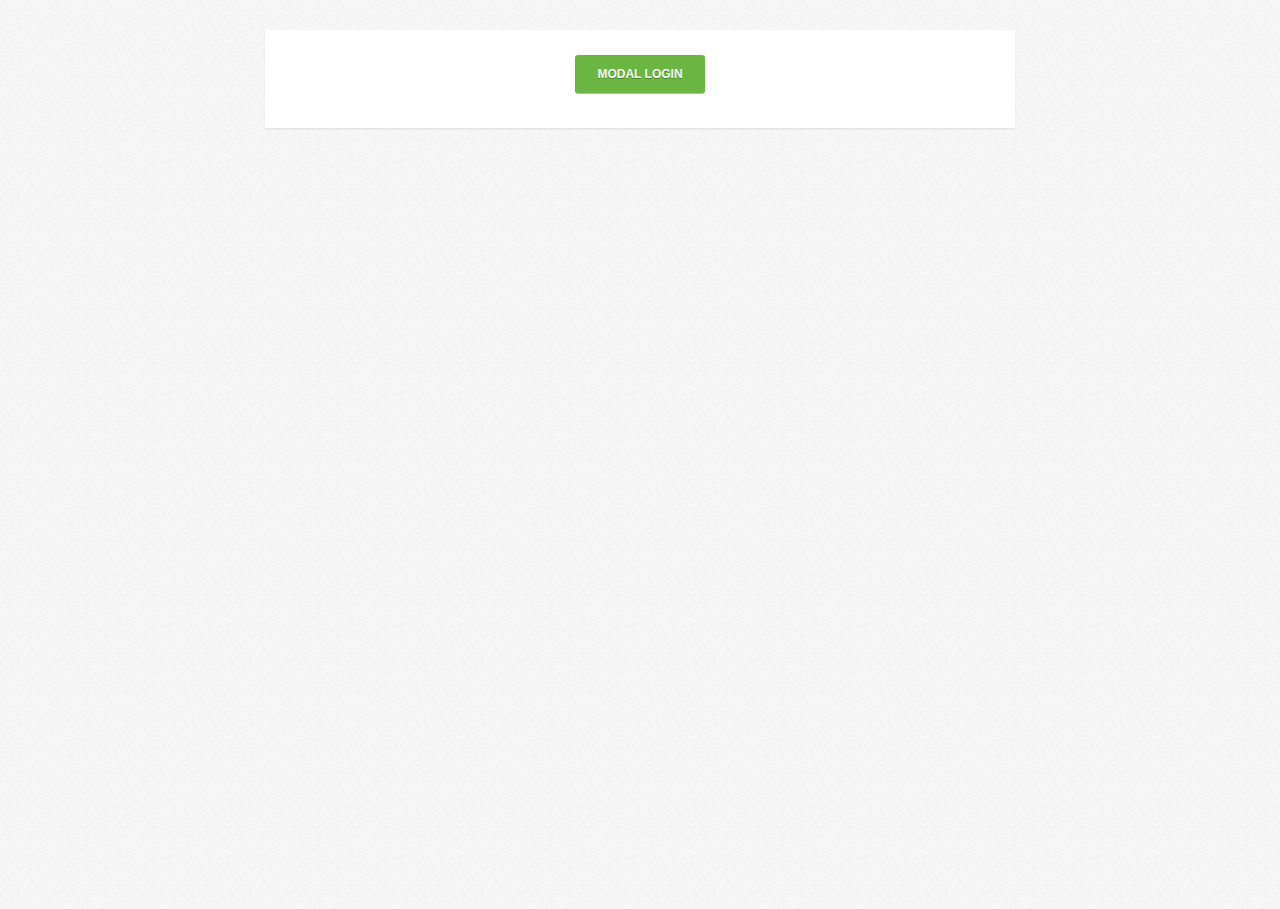
<file: WebContent/testpages/index.html>
<!doctype html>
<html lang="en-US">
<head>
  <meta http-equiv="Content-Type" content="text/html;charset=utf-8">
  <title>Modal Login Window Demo</title>
  <link rel="shortcut icon" href="http://designshack.net/favicon.ico">
  <link rel="icon" href="http://designshack.net/favicon.ico">
  <link rel="stylesheet" type="text/css" media="all" href="style.css">
  <script type="text/javascript" src="js/jquery-1.9.1.min.js"></script>
  <script type="text/javascript" charset="utf-8" src="js/jquery.leanModal.min.js"></script>
  <!-- jQuery plugin leanModal under MIT License http://leanmodal.finelysliced.com.au/ -->
</head>

<body>
  
  <div id="w">
    <div id="content">
        <center><a href="#loginmodal" class="flatbtn" id="modaltrigger">Modal Login</a></center>
    </div>
  </div>
  <div id="loginmodal" style="display:none;">
    <h1>User Login</h1>
    <form id="loginform" name="loginform" method="post" action="index.html">
      <label for="username">Username:</label>
      <input type="text" name="username" id="username" class="txtfield" tabindex="1">
      
      <label for="password">Password:</label>
      <input type="password" name="password" id="password" class="txtfield" tabindex="2">
      
      <div class="center"><input type="submit" name="loginbtn" id="loginbtn" class="flatbtn-blu hidemodal" value="Log In" tabindex="3"></div>
    </form>
  </div>
<script type="text/javascript">
$(function(){
  $('#loginform').submit(function(e){
    return false;
  });
  
  $('#modaltrigger').leanModal({ top: 110, overlay: 0.45, closeButton: ".hidemodal" });
});
</script>
</body>
</html>
</file>
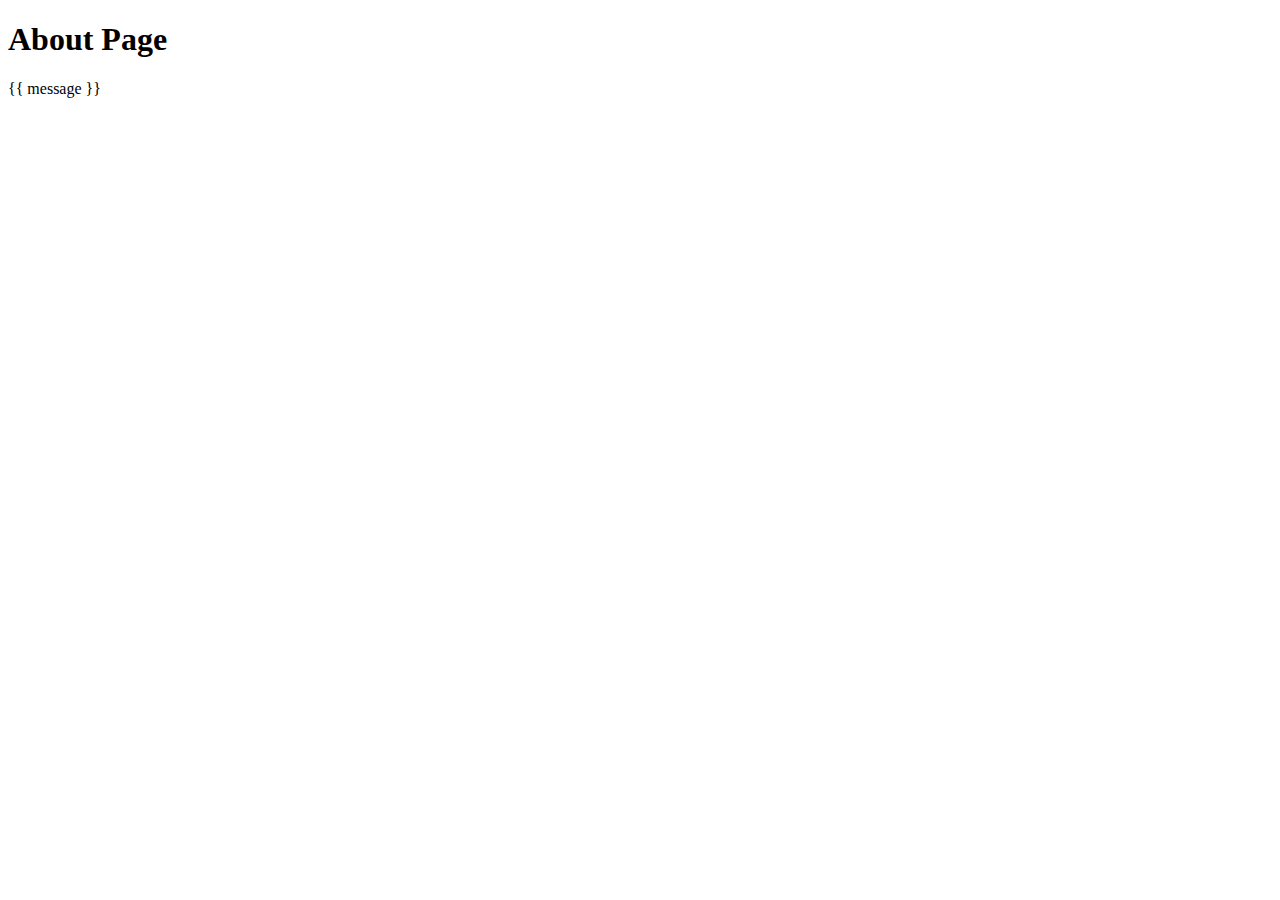
<file: WebContent/jsp/about.html>
<!DOCTYPE html>
<html>
<head>
<meta charset="ISO-8859-1">
<title>Insert title here</title>
</head>
<body>
	<!-- about.html -->
    <div class="jumbotron text-center">
        <h1>About Page</h1>

        <p>{{ message }}</p>
    </div>
</body>
</html>
</file>
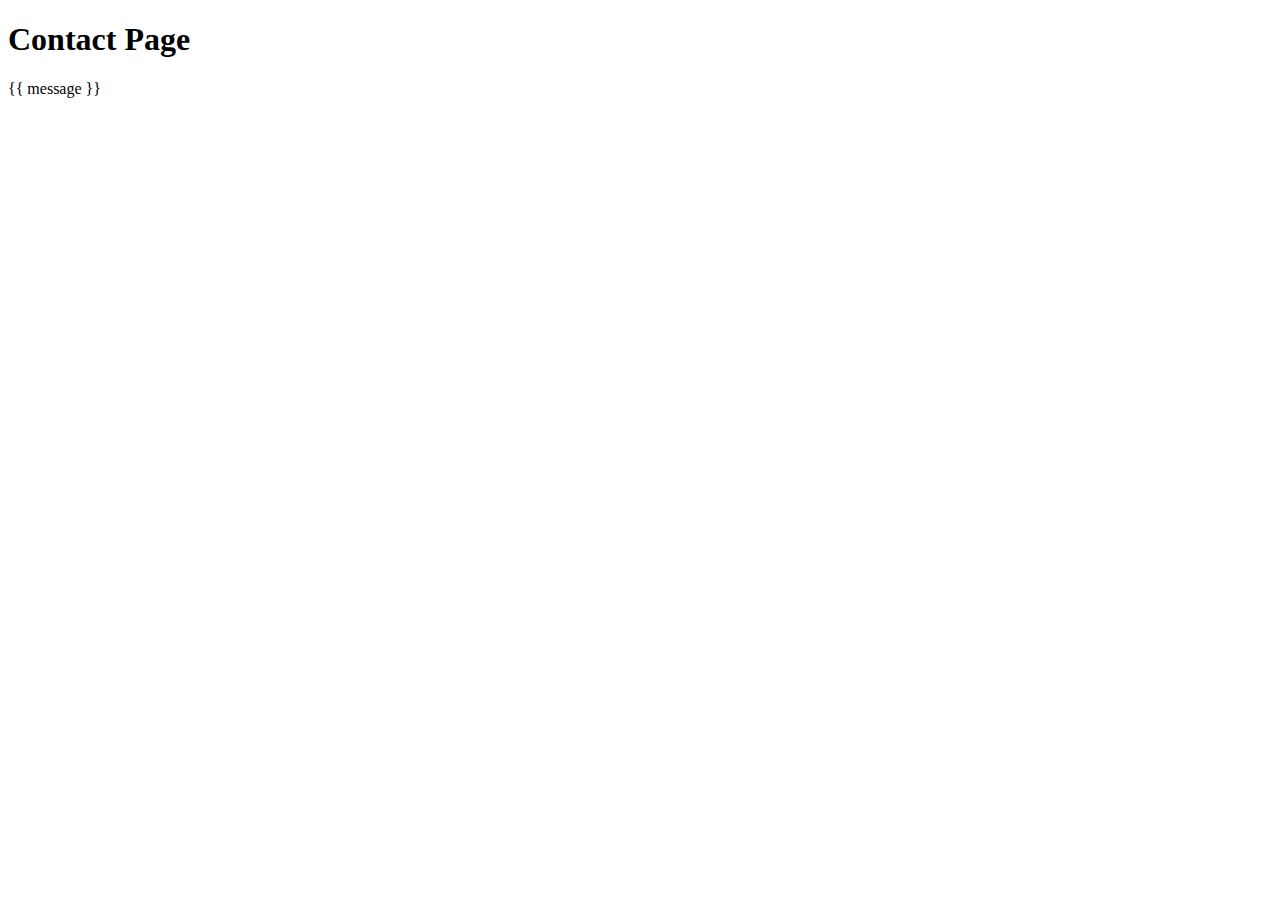
<file: WebContent/jsp/contact.html>
<!DOCTYPE html>
<html>
<head>
<meta charset="ISO-8859-1">
<title>Insert title here</title>
</head>
<body>
<!-- contact.html -->
    <div class="jumbotron text-center">
        <h1>Contact Page</h1>

        <p>{{ message }}</p>
    </div>

</body>
</html>
</file>
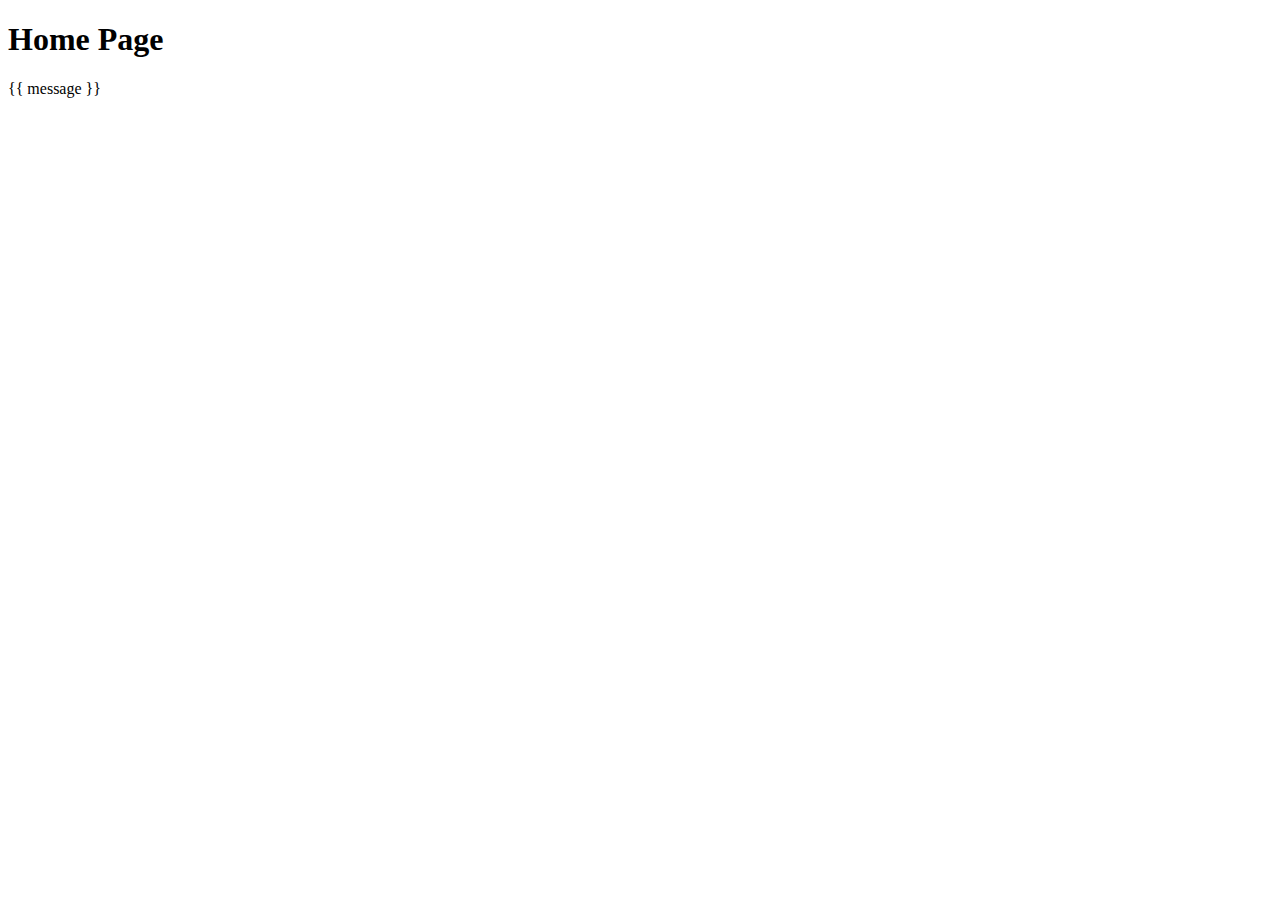
<file: WebContent/jsp/home.html>
<!DOCTYPE html>
<html>
<head>
<meta charset="ISO-8859-1">
<title>Insert title here</title>
</head>
<body>
	
	<!-- home.html -->
    <div class="jumbotron text-center">
        <h1>Home Page</h1>

        <p>{{ message }}</p>
    </div>
</body>
</html>
</file>
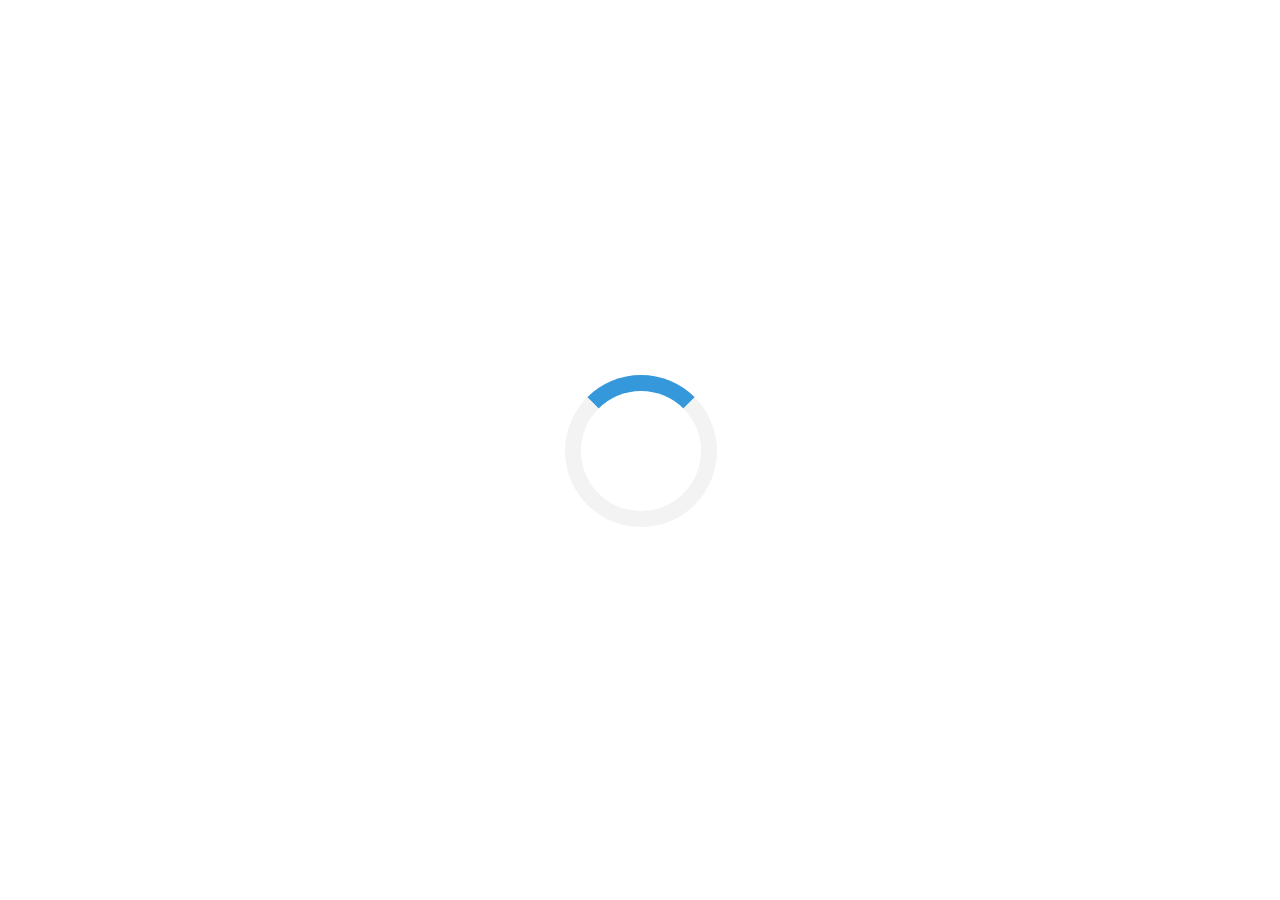
<file: WebContent/jsp/loadindTest.html>
<!DOCTYPE html>
<html>
<head>
<style>
/* Center the loader */
#loader {
  position: absolute;
  left: 50%;
  top: 50%;
  z-index: 1;
  width: 150px;
  height: 150px;
  margin: -75px 0 0 -75px;
  border: 16px solid #f3f3f3;
  border-radius: 50%;
  border-top: 16px solid #3498db;
  width: 120px;
  height: 120px;
  -webkit-animation: spin 2s linear infinite;
  animation: spin 2s linear infinite;
}

@-webkit-keyframes spin {
  0% { -webkit-transform: rotate(0deg); }
  100% { -webkit-transform: rotate(360deg); }
}

@keyframes spin {
  0% { transform: rotate(0deg); }
  100% { transform: rotate(360deg); }
}

/* Add animation to "page content" */
.animate-bottom {
  position: relative;
  -webkit-animation-name: animatebottom;
  -webkit-animation-duration: 1s;
  animation-name: animatebottom;
  animation-duration: 1s
}

@-webkit-keyframes animatebottom {
  from { bottom:-100px; opacity:0 }
  to { bottom:0px; opacity:1 }
}

@keyframes animatebottom {
  from{ bottom:-100px; opacity:0 }
  to{ bottom:0; opacity:1 }
}

#myDiv {
  display: none;
  text-align: center;
}
</style>
</head>
<body onload="myFunction()" style="margin:0;">

<div id="loader"></div>

<div style="display:none;" id="myDiv" class="animate-bottom">
  <div>
    <h1 style="padding-top: 30px; margin-top: 0px;">Recording Page</h1>
    <p>{{ message }}</p>
</div>
	
<div  align="center" style="padding-top: 30px; margin-top: 0px;" >
	
		<div  style="border: 2px solid black; overflow: hidden; margin-top:-20px; max-width: 360px;  height: 635px;">
			<iframe scrolling="no" src="http://172.16.20.18:5802/novnc/vnc_auto.html?host=172.16.20.18&port=5902&true_color=1" style="border: 0px none; height: 672px; margin-top: -38px; background-color:#1DABC1; width: 360px; visibility: hidden;">
			</iframe>
			
		</div>
	
</div>
</div>

<script>
var myVar;

function myFunction() {
    myVar = setTimeout(showPage, 3000);
}

function showPage() {
  document.getElementById("loader").style.display = "none";
  document.getElementById("myDiv").style.display = "block";
}
</script>

</body>
</html>
</file>
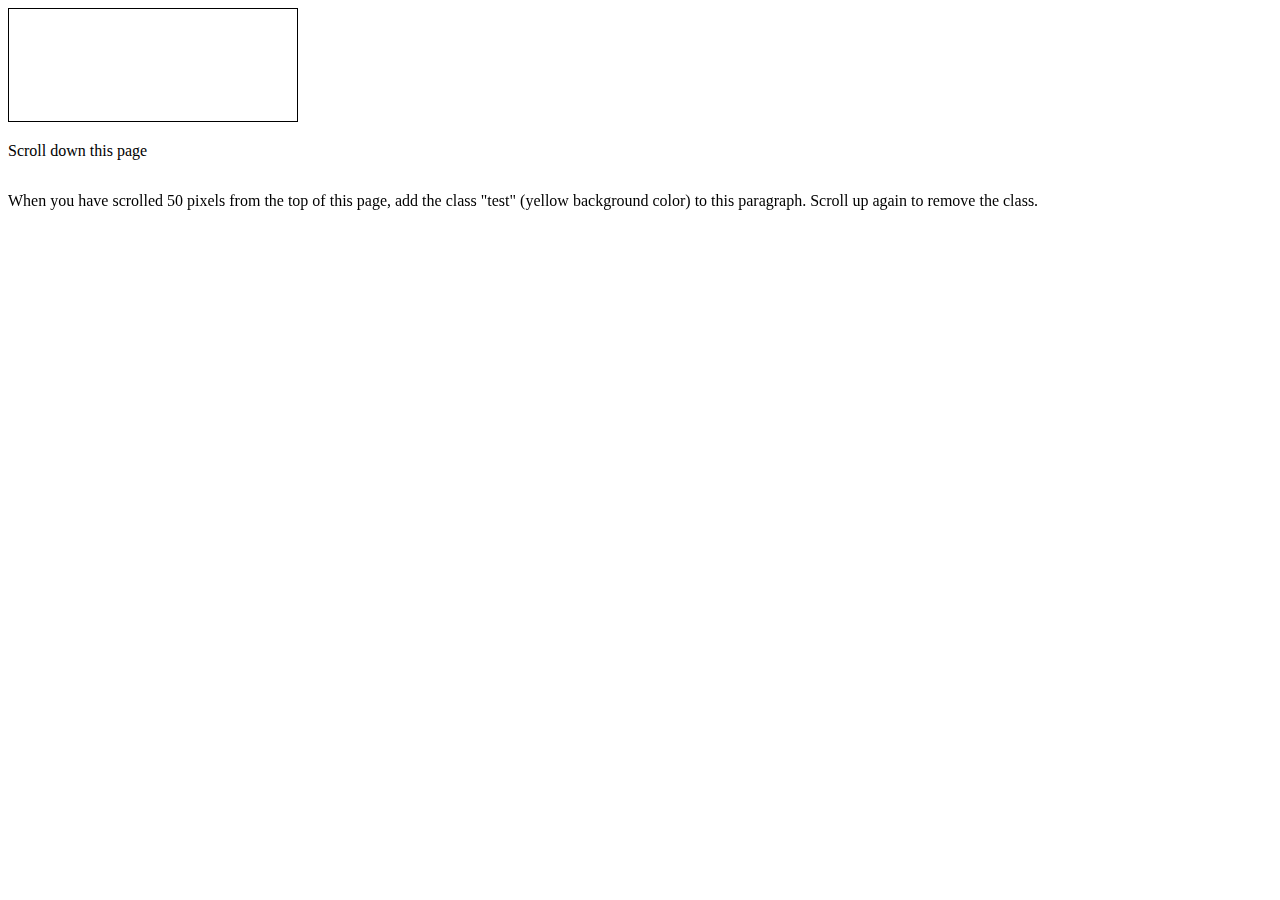
<file: WebContent/testpages/mousewheeltest.html>
<!DOCTYPE html>
<html>
<head>
<style>
.test {
    background-color: yellow;
}
</style>
</head>
<body style="height:200px">
 <canvas  id="mv_canvas" width="288" height="112" style="border: solid 1px; cursor: pointer; ">
                Canvas not supported.
            </canvas>
<p>Scroll down this page</p>

<p id="myP" style="position:fixed">When you have scrolled 50 pixels from the top of this page, add the class "test" (yellow background color) to this paragraph. Scroll up again to remove the class.
</p>

<script>
var canvas=document.getElementById("mv_canvas");

canvas.addEventListener('mousewheel',function(e){
	wDelta = e.wheelDelta < 0 ? 'down' : 'up';
    console.log(wDelta);
}, false);
</script>

</body>
</html>
</file>
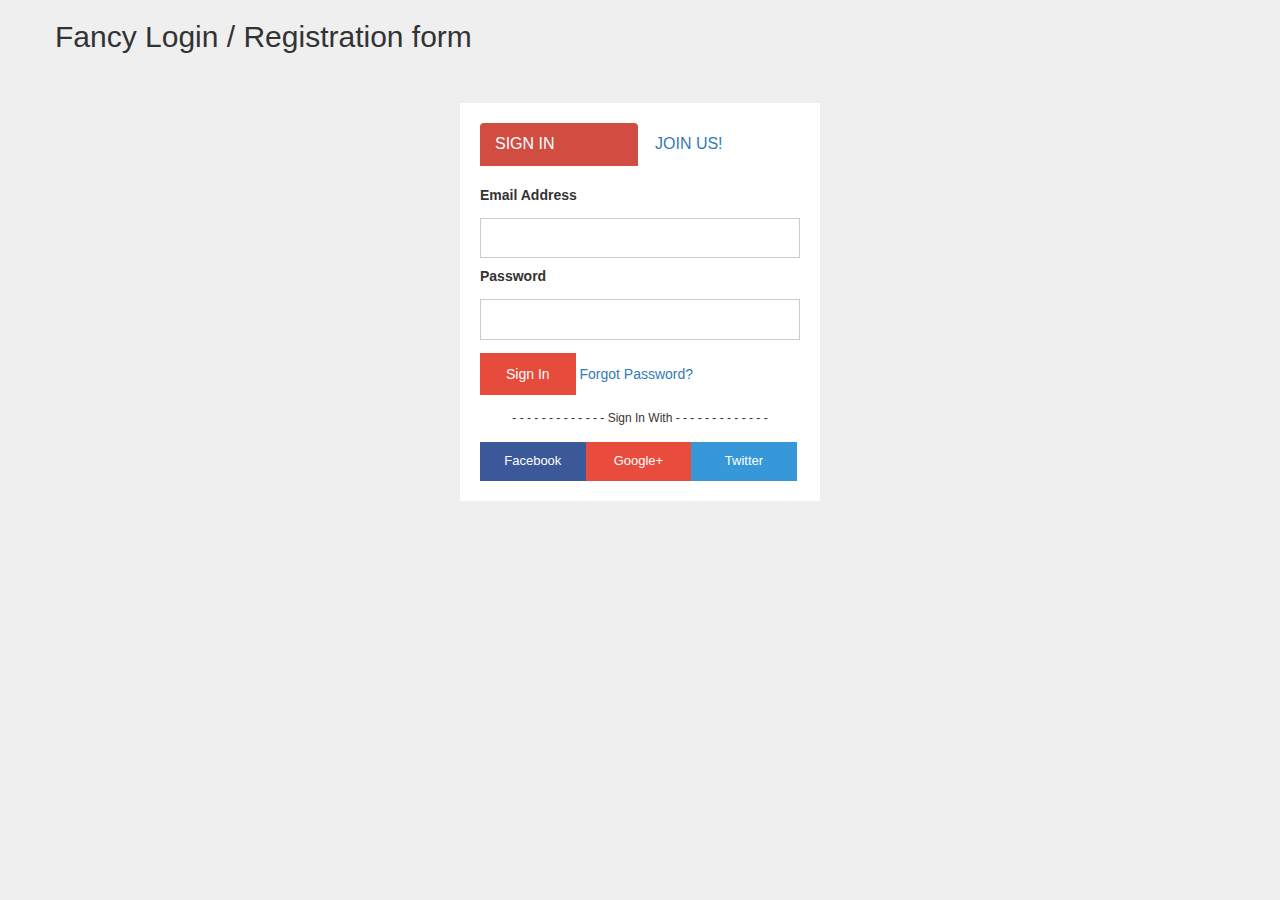
<file: WebContent/testpages/test2.html>
<html lang="en"><head>
    <meta charset="utf-8">
    <meta name="robots" content="noindex">

    <title>Fancy Login / Registration form - Bootsnipp.com</title>
        <meta name="viewport" content="width=device-width, initial-scale=1">
    <link href="//maxcdn.bootstrapcdn.com/bootstrap/3.3.0/css/bootstrap.min.css" rel="stylesheet" id="bootstrap-css">
    <style type="text/css">
    /* form */
body{
    background:#efefef;
}
.form-body{
    background:#fff;
    padding:20px;
}
.login-form{
    background:rgba(255,255,255,0.8);
	padding:20px;
	border-top:3px solid#3e4043;
}
.innter-form{
	padding-top:20px;
}
.final-login li{
	width:50%;
}

.nav-tabs {
    border-bottom: none !important;
}

.nav-tabs>li{
	color:#222 !important;
}
.nav-tabs>li.active>a, .nav-tabs>li.active>a:hover, .nav-tabs>li.active>a:focus {
    color: #fff;
    background-color: #d14d42;
    border: none !important;
    border-bottom-color: transparent;
	border-radius:none !important;
}
.nav-tabs>li>a {
    margin-right: 2px;
    line-height: 1.428571429;
    border: none !important;
    border-radius:none !important;
	text-transform:uppercase;
	font-size:16px;
}

.social-login{
	text-align:center;
	font-size:12px;
}
.social-login p{
	margin:15px 0;
}
.social-login ul{
	margin:0;
	padding:0;
	list-style-type:none;
}
.social-login ul li{
	width:33%;
	float:left;
    clear:fix;
}
.social-login ul li a{
	font-size:13px;
	color:#fff;
	text-decoration:none;
	padding:10px 0;
	display:block;
}
.social-login ul li:nth-child(1) a{
	background:#3b5998;
}
.social-login ul li:nth-child(2) a{
	background:#e74c3d;
}
.social-login ul li:nth-child(3) a{
	background:#3698d9;
}
.sa-innate-form input[type=text], input[type=password], input[type=file], textarea, select, email{
    font-size:13px;
	padding:10px;
	border:1px solid#ccc;
	outline:none;
	width:100%;
	margin:8px 0;
	
}
.sa-innate-form input[type=submit]{
    border:1px solid#e64b3b;
	background:#e64b3b;
	color:#fff;
	padding:10px 25px;
	font-size:14px;
	margin-top:5px;
	}
	.sa-innate-form input[type=submit]:hover{
	border:1px solid#db3b2b;
	background:#db3b2b;
	color:#fff;
	}
	
	.sa-innate-form button{
	border:1px solid#e64b3b;
	background:#e64b3b;
	color:#fff;
	padding:10px 25px;
	font-size:14px;
	margin-top:5px;
	}
	.sa-innate-form button:hover{
	border:1px solid#db3b2b;
	background:#db3b2b;
	color:#fff;
	}
    .sa-innate-form p{
        font-size:13px;
        padding-top:10px;
    }
    </style>
    <script src="//code.jquery.com/jquery-1.10.2.min.js"></script>
    <script src="//maxcdn.bootstrapcdn.com/bootstrap/3.3.0/js/bootstrap.min.js"></script>
    <script type="text/javascript">
        window.alert = function(){};
        var defaultCSS = document.getElementById('bootstrap-css');
        function changeCSS(css){
            if(css) $('head > link').filter(':first').replaceWith('<link rel="stylesheet" href="'+ css +'" type="text/css" />'); 
            else $('head > link').filter(':first').replaceWith(defaultCSS); 
        }
        $( document ).ready(function() {
          var iframe_height = parseInt($('html').height()); 
          window.parent.postMessage( iframe_height, 'http://bootsnipp.com');
        });
    </script>
</head>
<body>
	<div class="container">
	<div class="row">
		<h2>Fancy Login / Registration form</h2>
	</div>
</div>
<br>
<br>
<div class="container">
<div class="row">
<div class="col-md-4 col-md-offset-4">
<div class="form-body">
    <ul class="nav nav-tabs final-login">
        <li class="active"><a data-toggle="tab" href="#sectionA">Sign In</a></li>
        <li><a data-toggle="tab" href="#sectionB">Join us!</a></li>
    </ul>
    <div class="tab-content">
        <div id="sectionA" class="tab-pane fade in active">
        <div class="innter-form">
            <form class="sa-innate-form" method="post">
            <label>Email Address</label>
            <input type="text" name="username">
            <label>Password</label>
            <input type="password" name="password">
            <button type="submit">Sign In</button>
            <a href="">Forgot Password?</a>
            </form>
            </div>
            <div class="social-login">
            <p>- - - - - - - - - - - - - Sign In With - - - - - - - - - - - - - </p>
    		<ul>
            <li><a href=""><i class="fa fa-facebook"></i> Facebook</a></li>
            <li><a href=""><i class="fa fa-google-plus"></i> Google+</a></li>
            <li><a href=""><i class="fa fa-twitter"></i> Twitter</a></li>
            </ul>
            </div>
            <div class="clearfix"></div>
        </div>
        <div id="sectionB" class="tab-pane fade">
			<div class="innter-form">
            <form class="sa-innate-form" method="post">
            <label>Name</label>
            <input type="text" name="username">
            <label>Email Address</label>
            <input type="text" name="username">
            <label>Password</label>
            <input type="password" name="password">
            <button type="submit">Join now</button>
            <p>By clicking Join now, you agree to hifriends's User Agreement, Privacy Policy, and Cookie Policy.</p>
            </form>
            </div>
            <div class="social-login">
            <p>- - - - - - - - - - - - - Register With - - - - - - - - - - - - - </p>
			<ul>
            <li><a href=""><i class="fa fa-facebook"></i> Facebook</a></li>
            <li><a href=""><i class="fa fa-google-plus"></i> Google+</a></li>
            <li><a href=""><i class="fa fa-twitter"></i> Twitter</a></li>
            </ul>
            </div>
        </div>
    </div>
    </div>
    </div>
    </div>
    </div>

	

</body></html>
</file>
<file: WebContent/testpages/style.css>
/** resets **/
html, body, div, span, applet, object, iframe, h1, h2, h3, h4, h5, h6, p, blockquote, pre, a, abbr, acronym, address, big, cite, code, del, dfn, em, img, ins, kbd, q, s, samp, small, strike, strong, sub, sup, tt, var, b, u, i, center, dl, dt, dd, ol, ul, li, fieldset, form, label, legend, table, caption, tbody, tfoot, thead, tr, th, td, article, aside, canvas, details, embed, figure, figcaption, footer, header, hgroup, menu, nav, output, ruby, section, summary, time, mark, audio, video {
  margin: 0;
  padding: 0;
  border: 0;
  font-size: 100%;
  font: inherit;
  vertical-align: baseline;
  outline: none;
  -webkit-font-smoothing: antialiased;
  -webkit-text-size-adjust: 100%;
  -ms-text-size-adjust: 100%;
  -webkit-box-sizing: border-box;
  -moz-box-sizing: border-box;
  box-sizing: border-box;
}
html { height: 101%; }
body { 
  background: #f0f0f0 url('images/bg.gif'); 
  font-family: 'Helvetica Neue', Helvetica, Arial, sans-serif;
  color: #313131;
  font-size: 62.5%; 
  line-height: 1; 
}

::selection { background: #a4dcec; }
::-moz-selection { background: #a4dcec; }
::-webkit-selection { background: #a4dcec; }

::-webkit-input-placeholder { /* WebKit browsers */
  color: #ccc;
  font-style: italic;
}
:-moz-placeholder { /* Mozilla Firefox 4 to 18 */
  color: #ccc;
  font-style: italic;
}
::-moz-placeholder { /* Mozilla Firefox 19+ */
  color: #ccc;
  font-style: italic;
}
:-ms-input-placeholder { /* Internet Explorer 10+ */
  color: #ccc !important;
  font-style: italic;  
}

br { display: block; line-height: 2.2em; } 

article, aside, details, figcaption, figure, footer, header, hgroup, menu, nav, section { display: block; }
ol, ul { list-style: none; }

input, textarea { 
  -webkit-font-smoothing: antialiased;
  -webkit-text-size-adjust: 100%;
  -ms-text-size-adjust: 100%;
  -webkit-box-sizing: border-box;
  -moz-box-sizing: border-box;
  box-sizing: border-box;
  outline: none; 
}

blockquote, q { quotes: none; }
blockquote:before, blockquote:after, q:before, q:after { content: ''; content: none; }
strong { font-weight: bold; } 

table { border-collapse: collapse; border-spacing: 0; }
img { border: 0; max-width: 100%; }

#topbar {
  background: #4f4a41;
  padding: 10px 0 10px 0;
  text-align: center;
}

#topbar a {
  color: #fff;
  font-size:1.3em;
  line-height: 1.25em;
  text-decoration: none;
  opacity: 0.5;
  font-weight: bold;
}

#topbar a:hover {
  opacity: 1;
}

/** typography **/
h1 {
  font-family: 'Helvetica Neue', Helvetica, Arial, sans-serif;
  font-size: 2.5em;
  line-height: 1.5em;
  letter-spacing: -0.05em;
  margin-bottom: 20px;
  padding: .1em 0;
  color: #444;
	position: relative;
	overflow: hidden;
	white-space: nowrap;
	text-align: center;
}
h1:before,
h1:after {
  content: "";
  position: relative;
  display: inline-block;
  width: 50%;
  height: 1px;
  vertical-align: middle;
  background: #f0f0f0;
}
h1:before {    
  left: -.5em;
  margin: 0 0 0 -50%;
}
h1:after {    
  left: .5em;
  margin: 0 -50% 0 0;
}
h1 > span {
  display: inline-block;
  vertical-align: middle;
  white-space: normal;
}

p {
  display: block;
  font-size: 1.35em;
  line-height: 1.5em;
  margin-bottom: 22px;
}

.center { display: block; text-align: center; }


/** page structure **/
#w {
  display: block;
  width: 750px;
  margin: 0 auto;
  padding-top: 30px;
}

#content {
  display: block;
  width: 100%;
  background: #fff;
  padding: 25px 20px;
  padding-bottom: 35px;
  -webkit-box-shadow: rgba(0, 0, 0, 0.1) 0px 1px 2px 0px;
  -moz-box-shadow: rgba(0, 0, 0, 0.1) 0px 1px 2px 0px;
  box-shadow: rgba(0, 0, 0, 0.1) 0px 1px 2px 0px;
}


.flatbtn {
  -webkit-box-sizing: border-box;
  -moz-box-sizing: border-box;
  box-sizing: border-box;
  display: inline-block;
  outline: 0;
  border: 0;
  color: #f3faef;
  text-decoration: none;
  background-color: #6bb642;
  border-color: rgba(0, 0, 0, 0.1) rgba(0, 0, 0, 0.1) rgba(0, 0, 0, 0.25);
  font-size: 1.2em;
  font-weight: bold;
  padding: 12px 22px 12px 22px;
  line-height: normal;
  text-align: center;
  vertical-align: middle;
  cursor: pointer;
  text-transform: uppercase;
  text-shadow: 0 1px 0 rgba(0,0,0,0.3);
  -webkit-border-radius: 3px;
  -moz-border-radius: 3px;
  border-radius: 3px;
  -webkit-box-shadow: 0 1px 0 rgba(15, 15, 15, 0.3);
  -moz-box-shadow: 0 1px 0 rgba(15, 15, 15, 0.3);
  box-shadow: 0 1px 0 rgba(15, 15, 15, 0.3);
}
.flatbtn:hover {
  color: #fff;
  background-color: #73c437;
}
.flatbtn:active {
  -webkit-box-shadow: inset 0 1px 5px rgba(0, 0, 0, 0.1);
  -moz-box-shadow:inset 0 1px 5px rgba(0, 0, 0, 0.1);
  box-shadow:inset 0 1px 5px rgba(0, 0, 0, 0.1);
}

/** custom login button **/
.flatbtn-blu { 
  -webkit-box-sizing: border-box;
  -moz-box-sizing: border-box;
  box-sizing: border-box;
  display: inline-block;
  outline: 0;
  border: 0;
  color: #edf4f9;
  text-decoration: none;
  background-color: #4f94cf;
  border-color: rgba(0, 0, 0, 0.1) rgba(0, 0, 0, 0.1) rgba(0, 0, 0, 0.25);
  font-size: 1.3em;
  font-weight: bold;
  padding: 12px 26px 12px 26px;
  line-height: normal;
  text-align: center;
  vertical-align: middle;
  cursor: pointer;
  text-transform: uppercase;
  text-shadow: 0 1px 0 rgba(0,0,0,0.3);
  -webkit-border-radius: 3px;
  -moz-border-radius: 3px;
  border-radius: 3px;
  -webkit-box-shadow: 0 1px 1px rgba(0, 0, 0, 0.2);
  -moz-box-shadow: 0 1px 1px rgba(0, 0, 0, 0.2);
  box-shadow: 0 1px 1px rgba(0, 0, 0, 0.2);
}
.flatbtn-blu:hover {
  color: #fff;
  background-color: #519dde;
}
.flatbtn-blu:active {
  -webkit-box-shadow: inset 0 1px 5px rgba(0, 0, 0, 0.1);
  -moz-box-shadow:inset 0 1px 5px rgba(0, 0, 0, 0.1);
  box-shadow:inset 0 1px 5px rgba(0, 0, 0, 0.1);
}


/** modal window styles **/
#lean_overlay {
    position: fixed;
    z-index:100;
    top: 0px;
    left: 0px;
    height:100%;
    width:100%;
    background: #000;
    display: none;
}


#loginmodal {
  width: 300px;
  padding: 15px 20px;
  background: #f3f6fa;
  -webkit-border-radius: 6px;
  -moz-border-radius: 6px;
  border-radius: 6px;
  -webkit-box-shadow: 0 1px 5px rgba(0, 0, 0, 0.5);
  -moz-box-shadow: 0 1px 5px rgba(0, 0, 0, 0.5);
  box-shadow: 0 1px 5px rgba(0, 0, 0, 0.5);
}

#loginform { /* no default styles */ }

#loginform label { display: block; font-size: 1.1em; font-weight: bold; color: #7c8291; margin-bottom: 3px; }


.txtfield { 
  display: block;
  width: 100%;
  padding: 6px 5px;
  margin-bottom: 15px;
  font-family: 'Helvetica Neue', Helvetica, Verdana, sans-serif;
  color: #7988a3;
  font-size: 1.4em;
  text-shadow: 1px 1px 0 rgba(255, 255, 255, 0.8);
  background-color: #fff;
  background-image: -webkit-gradient(linear, left top, left bottom, from(#edf3f9), to(#fff));
  background-image: -webkit-linear-gradient(top, #edf3f9, #fff);
  background-image: -moz-linear-gradient(top, #edf3f9, #fff);
  background-image: -ms-linear-gradient(top, #edf3f9, #fff);
  background-image: -o-linear-gradient(top, #edf3f9, #fff);
  background-image: linear-gradient(top, #edf3f9, #fff);
  border: 1px solid;
  border-color: #abbce8 #c3cae0 #b9c8ef;
  -webkit-border-radius: 4px;
  -moz-border-radius: 4px;
  border-radius: 4px;
  -webkit-box-shadow: inset 0 1px 2px rgba(0, 0, 0, 0.25), 0 1px rgba(255, 255, 255, 0.4);
  -moz-box-shadow: inset 0 1px 2px rgba(0, 0, 0, 0.25), 0 1px rgba(255, 255, 255, 0.4);
  box-shadow: inset 0 1px 2px rgba(0, 0, 0, 0.25), 0 1px rgba(255, 255, 255, 0.4);
  -webkit-transition: all 0.25s linear;
  -moz-transition: all 0.25s linear;
  transition: all 0.25s linear;
}

.txtfield:focus {
  outline: none;
  color: #525864;
  border-color: #84c0ee;
  -webkit-box-shadow: inset 0 1px 2px rgba(0, 0, 0, 0.15), 0 0 7px #96c7ec;
  -moz-box-shadow: inset 0 1px 2px rgba(0, 0, 0, 0.15), 0 0 7px #96c7ec;
  box-shadow: inset 0 1px 2px rgba(0, 0, 0, 0.15), 0 0 7px #96c7ec;
}
</file>
